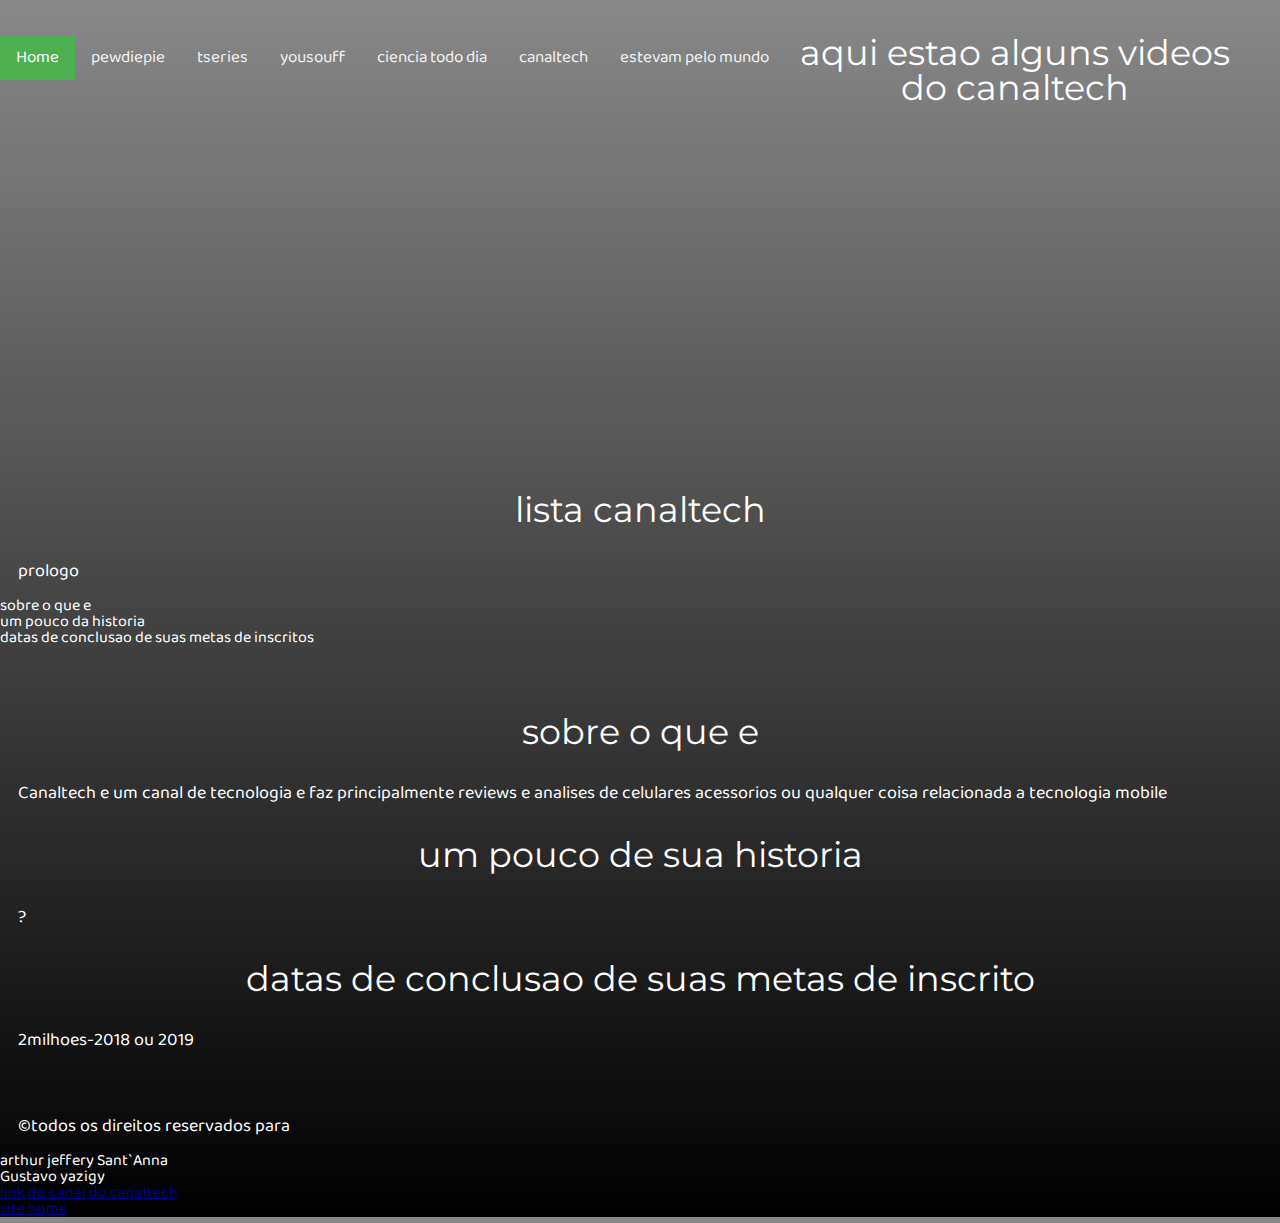
<file: canaltech.html>
<!DOCTYPE html>
<html lang="en">
<head>
    <meta charset="UTF-8">

    <meta name="viewport" content="width=device-width, initial-scale=1.0">

    <link href="https://fonts.googleapis.com/css2?family=Baloo+Paaji+2&display=swap" rel="stylesheet">

    <link href="https://fonts.googleapis.com/css2?family=Montserrat:wght@100&display=swap" rel="stylesheet">

    <link rel="stylesheet" type="text/css" href="reset.css">

    <link rel="stylesheet" type="text/css" href="style.css">

    <title>Nosso Projeto do You Tube</title>
</head>
<body>
	<header>
		        <div class="topnav">
      <a class="active" href="./home.html">Home</a>
      <a href="./index.html">pewdiepie</a>
      <a href="./index-t-series.html">tseries</a>
      <a href="./desenho.html">yousouff</a>
      <a href="./ciencia.html">ciencia todo dia</a>
      <a href="./canaltech.html">canaltech</a>
      <a href="./viagem.html">estevam pelo mundo</a>
    </div>
		<h1 class="titulo"class="titulo1"> aqui estao alguns videos do canaltech</h1>
		<div><iframe class="videos" width="900" height="506" src="https://www.youtube.com/embed/jw_e_ZZrfI8" frameborder="0" allow="accelerometer; autoplay; encrypted-media; gyroscope; picture-in-picture" allowfullscreen></iframe><iframe class="videos" width="424" height="238" src="https://www.youtube.com/embed/8jG97Va3IJ4" frameborder="0" allow="accelerometer; autoplay; encrypted-media; gyroscope; picture-in-picture" allowfullscreen></iframe><iframe class="videos" width="900" height="506" src="https://www.youtube.com/embed/PJa6eVedmsI" frameborder="0" allow="accelerometer; autoplay; encrypted-media; gyroscope; picture-in-picture" allowfullscreen></iframe></div>
		<div class="prologo">
			<h1 class="titulo">lista canaltech</h1>
			<p>prologo</p>
			<Ul>
				<li class="lista1">sobre o que e</li>
				<li class="lista1">um pouco da historia </li>
				<li class="lista1">datas de conclusao de suas metas de inscritos</li>
			</Ul>
			<br><br>
		</div>
	</header>
	<main>
		<div class="1parte">
			<h2 class="titulo">sobre o que e</h2>
			<p>Canaltech e um canal de tecnologia e faz principalmente reviews e analises de celulares acessorios ou qualquer coisa relacionada a tecnologia mobile</p>
		</div class="2parte">
			<h3 class="titulo">um pouco de sua historia</h3>
			<p>?</p>

		<div>
			<h4 class="titulo">datas de conclusao de suas metas de inscrito</h4>
			<ul>
				<li class="lista">2milhoes-2018 ou 2019</li>
			</ul>

		</div>

		<div class="3parte">
			
		</div>
	</main>
	<footer>
		<br><br><p> ©todos os direitos reservados para </p>
    <ul>

       <li class="lista1"> arthur jeffery Sant`Anna</li>
       <li class="lista1">Gustavo yazigy</li>

    </ul>
    <a href="https://www.youtube.com/user/canaltechbr/featured">link do canal do canaltech</a>
    <br><a href="./home.html">site home</a>
		
	</footer>


</body>
</html>
</file>
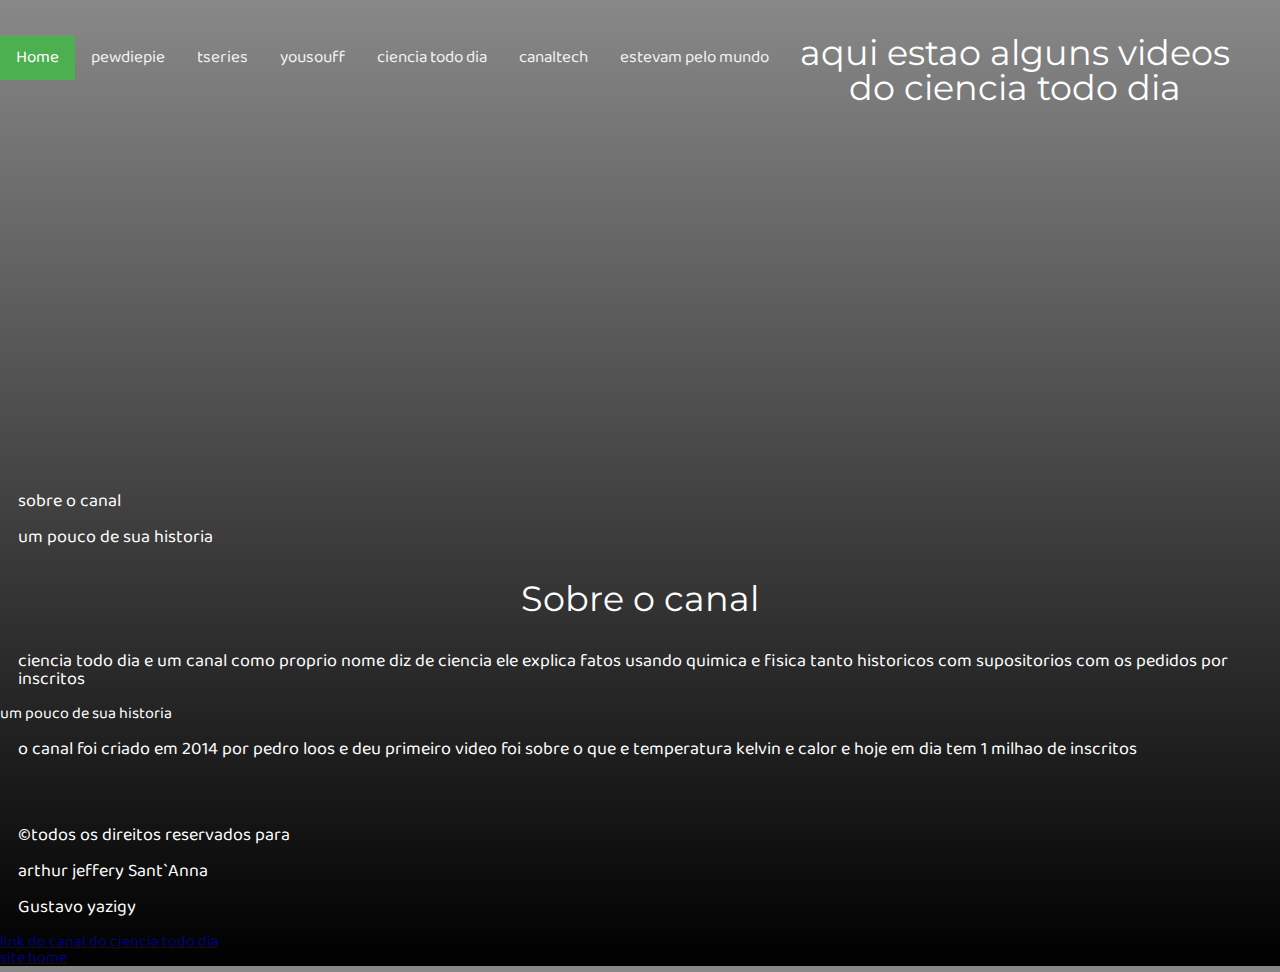
<file: ciencia.html>
<!DOCTYPE html>
<html lang="en">
<head>
    <meta charset="UTF-8">

    <meta name="viewport" content="width=device-width, initial-scale=1.0">

    <link href="https://fonts.googleapis.com/css2?family=Baloo+Paaji+2&display=swap" rel="stylesheet">

    <link href="https://fonts.googleapis.com/css2?family=Montserrat:wght@100&display=swap" rel="stylesheet">

    <link rel="stylesheet" type="text/css" href="reset.css">

    <link rel="stylesheet" type="text/css" href="style.css">

    <title>Nosso Projeto do You Tube</title>
</head>
<body>
	<header>
		        <div class="topnav">
      <a class="active" href="./home.html">Home</a>
      <a href="./index.html">pewdiepie</a>
      <a href="./index-t-series.html">tseries</a>
      <a href="./desenho.html">yousouff</a>
      <a href="./ciencia.html">ciencia todo dia</a>
      <a href="./canaltech.html">canaltech</a>
      <a href="./viagem.html">estevam pelo mundo</a>
    </div>
		<h1 class="titulo"class="titulo1">aqui estao alguns videos do ciencia todo dia</h1>
		<div class="vid">
			<iframe class="videos" width="424" height="238" src="https://www.youtube.com/embed/iY9eA7-WY54" frameborder="0" allow="accelerometer; autoplay; encrypted-media; gyroscope; picture-in-picture" allowfullscreen></iframe><iframe class="videos" width="900" height="506" src="https://www.youtube.com/embed/LqXnpIn2Uxs" frameborder="0" allow="accelerometer; autoplay; encrypted-media; gyroscope; picture-in-picture" allowfullscreen></iframe><iframe class="videos" width="900" height="506" src="https://www.youtube.com/embed/LJML4ffF4i0" frameborder="0" allow="accelerometer; autoplay; encrypted-media; gyroscope; picture-in-picture" allowfullscreen></iframe>
			
		</div>
		<div class="listas">
			<h2 class="titulo"></h2>
			<ul>
				<li class="lista">sobre o canal</li>
				<li class="lista">um pouco de sua historia</li>
			</ul>
		</div>
	</header>
		<main>
			<h3 class="titulo">Sobre o canal</h3>
			<p>ciencia todo dia e um canal como proprio nome diz de ciencia ele explica fatos usando quimica e fisica tanto historicos com supositorios com os pedidos por inscritos</p>
			<h4>um pouco de sua historia</h4>
			<p>o canal foi criado em 2014 por pedro loos e deu primeiro video foi sobre o que e temperatura kelvin e calor e hoje em dia tem  1 milhao de inscritos</p>
		</main>
		<footer>
				<br><br><p> ©todos os direitos reservados para </p>
			    <ul>

			       <li class="lista"> arthur jeffery Sant`Anna</li>
			       <li class="lista">Gustavo yazigy</li>

			    </ul>
			    <a href="https://www.youtube.com/user/cienciatododia/featured">link do canal do ciencia todo dia</a>
			    <br><a href="./home.html">site home</a>
				
			</footer>


	</body>
</html>
</file>
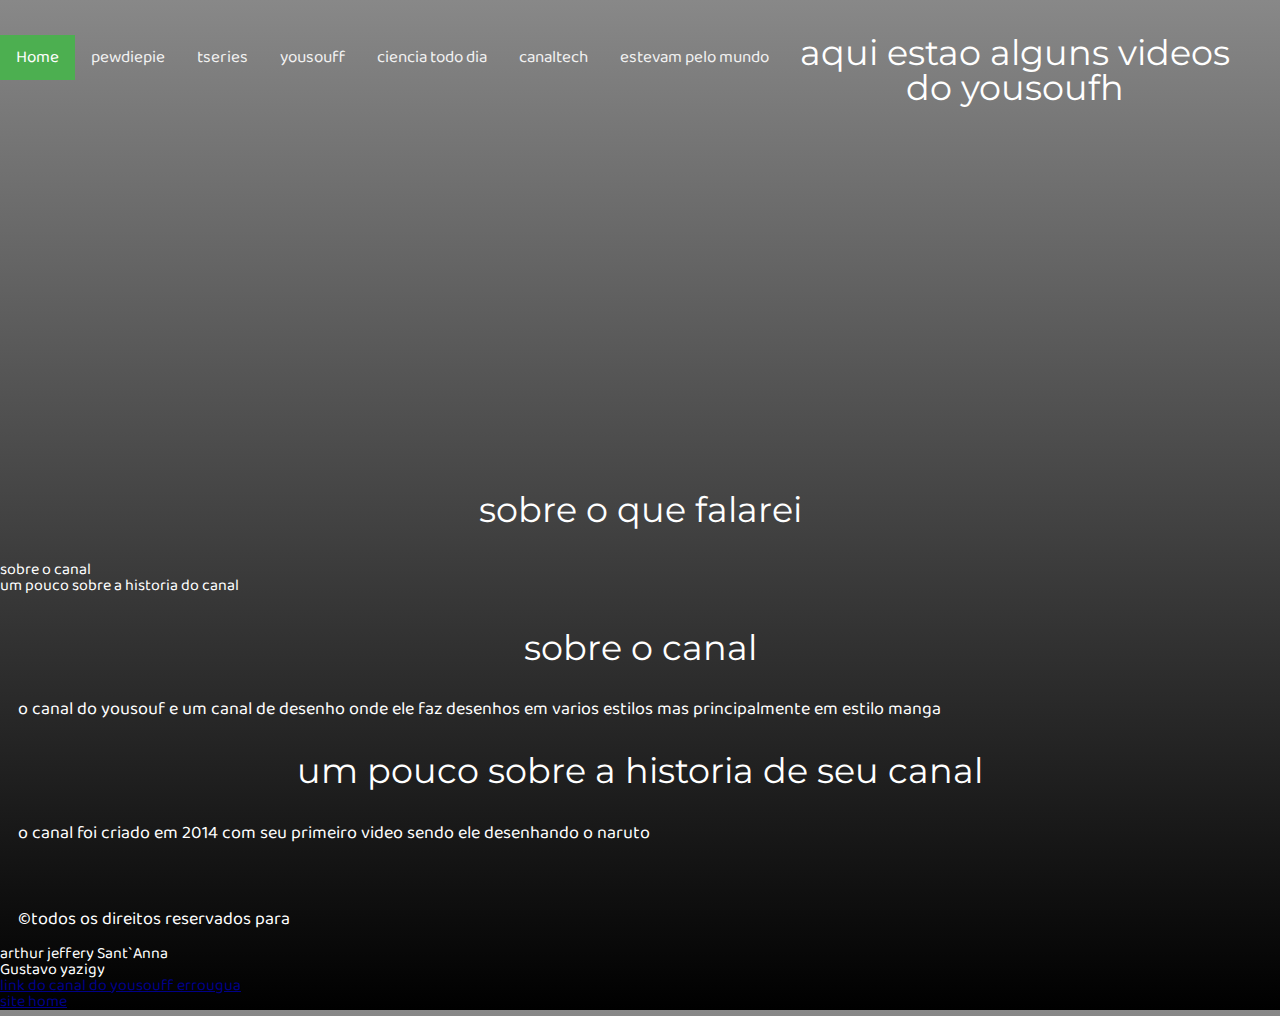
<file: desenho.html>
<!DOCTYPE html>
<html lang="en">
<head>
    <meta charset="UTF-8">

    <meta name="viewport" content="width=device-width, initial-scale=1.0">

    <link href="https://fonts.googleapis.com/css2?family=Baloo+Paaji+2&display=swap" rel="stylesheet">

    <link href="https://fonts.googleapis.com/css2?family=Montserrat:wght@100&display=swap" rel="stylesheet">

    <link rel="stylesheet" type="text/css" href="reset.css">

    <link rel="stylesheet" type="text/css" href="style.css">

    <title>Nosso Projeto do You Tube</title>
</head>
<body>
	<header>
		        <div class="topnav">
          <a class="active" href="./home.html">Home</a>
      <a href="./index.html">pewdiepie</a>
      <a href="./index-t-series.html">tseries</a>
      <a href="./desenho.html">yousouff</a>
      <a href="./ciencia.html">ciencia todo dia</a>
      <a href="./canaltech.html">canaltech</a>
      <a href="./viagem.html">estevam pelo mundo</a>
    </div>
		<div class="video">

			<h1 class="titulo"class="titulo1">aqui estao alguns videos do yousoufh</h1>
			<iframe class="videos" width="424" height="238" src="https://www.youtube.com/embed/XkF6o2ayHjU" frameborder="0" allow="accelerometer; autoplay; encrypted-media; gyroscope; picture-in-picture" allowfullscreen></iframe><iframe class="videos" width="900" height="506" src="https://www.youtube.com/embed/xgFAUfT4a60" frameborder="0" allow="accelerometer; autoplay; encrypted-media; gyroscope; picture-in-picture" allowfullscreen></iframe><iframe class="videos" width="900" height="506" src="https://www.youtube.com/embed/imnWINZqX7k" frameborder="0" allow="accelerometer; autoplay; encrypted-media; gyroscope; picture-in-picture" allowfullscreen></iframe>
		</div>
		<div class="listas">
			<h2 class="titulo">sobre o que falarei</h2>
			<ul>
				<li>sobre o canal</li>
				<li>um pouco sobre a historia do canal</li>

			</ul>

		</div>
	</header>
	<main>
		<div class="1paragrafo">
			<h3 class="titulo">sobre o canal</h3>
			<p>o canal do yousouf e um canal de desenho onde ele faz desenhos em varios estilos mas principalmente em estilo manga </p>
		</div>
		<div class="2paragrafo">
			<h4 class="titulo">um pouco sobre a historia de seu canal</h4>
			<p>o canal foi criado em 2014 com seu primeiro video sendo ele desenhando o naruto</p>
		</div>

	</main>
		<footer>
				<br><br><p> ©todos os direitos reservados para </p>
			    <ul>

			       <li class="lista1"> arthur jeffery Sant`Anna</li>
			       <li class="lista1">Gustavo yazigy</li>

			    </ul>
			    <a href="https://www.youtube.com/channel/UC6SMh_Bf6sIUf0v-A-Mnuiw/videos">link do canal do yousouff errougua</a>
			    <br><a href="./home.html">site home</a>
				
			</footer>


	</body>
</html>
</file>
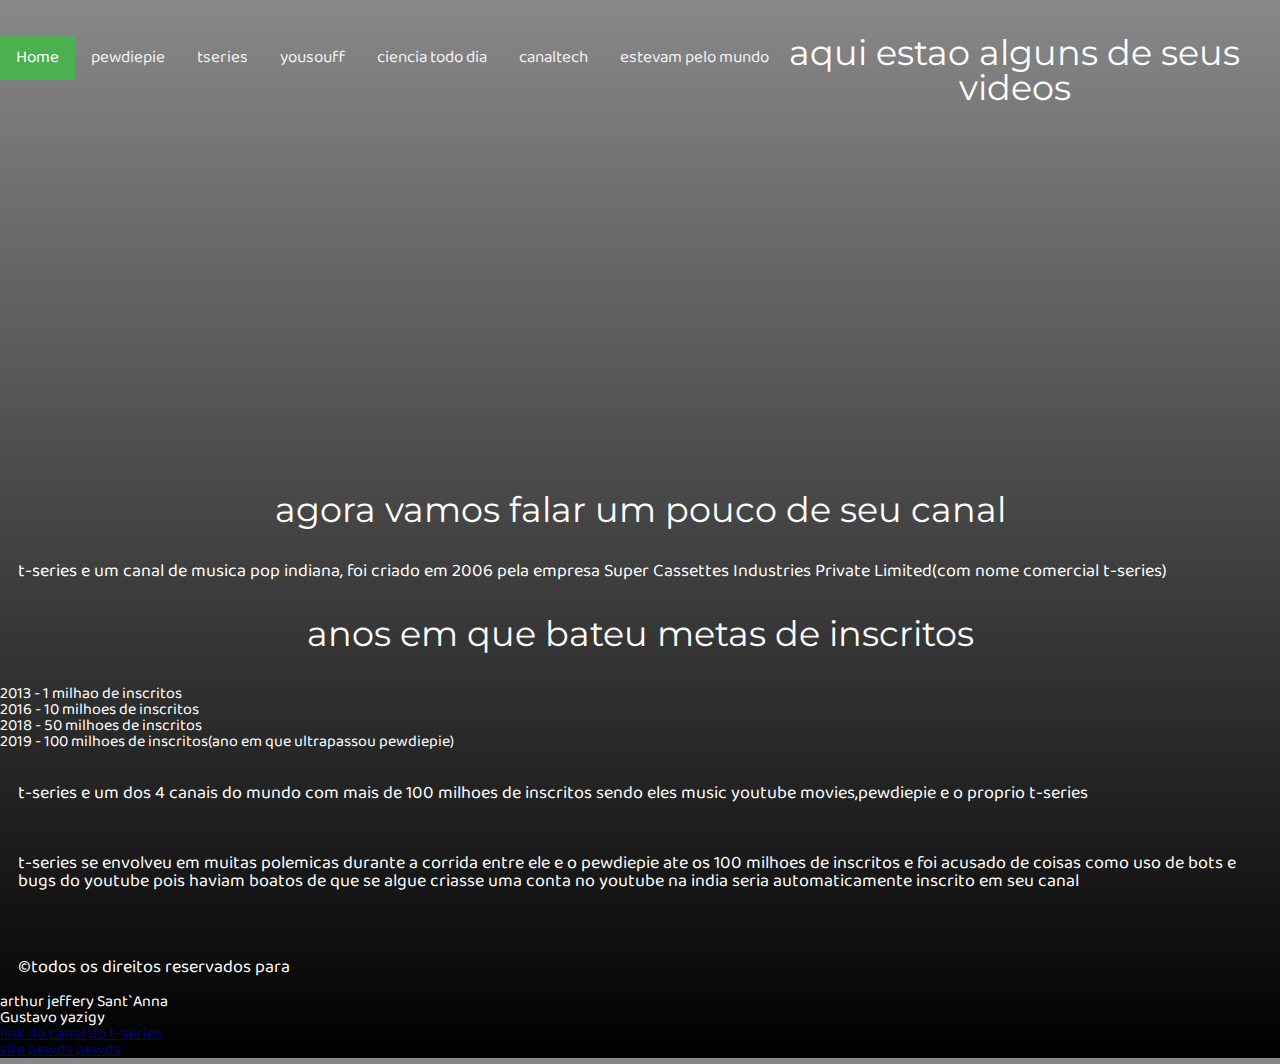
<file: index-t-series.html>
<!DOCTYPE html>
<html lang="en">
<head>
    <meta charset="UTF-8">

    <meta name="viewport" content="width=device-width, initial-scale=1.0">

    <link href="https://fonts.googleapis.com/css2?family=Baloo+Paaji+2&display=swap" rel="stylesheet">

    <link href="https://fonts.googleapis.com/css2?family=Montserrat:wght@100&display=swap" rel="stylesheet">

    <link rel="stylesheet" type="text/css" href="reset.css">

    <link rel="stylesheet" type="text/css" href="style.css">

    <title>Nosso Projeto do You Tube</title>
</head>
<body>
	
	<header>
		        <div class="topnav">
            <a class="active" href="./home.html">Home</a>
      <a href="./index.html">pewdiepie</a>
      <a href="./index-t-series.html">tseries</a>
      <a href="./desenho.html">yousouff</a>
      <a href="./ciencia.html">ciencia todo dia</a>
      <a href="./canaltech.html">canaltech</a>
      <a href="./viagem.html">estevam pelo mundo</a>
    </div>
		<div class="conteudo-superior-header">
			<h1 class="titulo"class="titulo1">aqui estao alguns de seus videos</h1>
			<iframe class="videos" width="900" height="506" src="https://www.youtube.com/embed/1bvYHkQxWmg" frameborder="0" allow="accelerometer; autoplay; encrypted-media; gyroscope; picture-in-picture" allowfullscreen></iframe>
			<iframe class="videos" width="900" height="506" src="https://www.youtube.com/embed/PdjC8e7GFWg" frameborder="0" allow="accelerometer; autoplay; encrypted-media; gyroscope; picture-in-picture" allowfullscreen></iframe>
			<iframe class="videos" width="900" height="506" src="https://www.youtube.com/embed/LxMflwcBDK4" frameborder="0" allow="accelerometer; autoplay; encrypted-media; gyroscope; picture-in-picture" allowfullscreen></iframe>
			</div>
			<h1 class="titulo">agora vamos falar um pouco de seu canal</h1>
		
	</header>
	<main>

		<div>
			<p>t-series e um canal de musica pop indiana, foi criado em 2006 pela empresa Super Cassettes Industries Private Limited(com nome comercial t-series)</p>
			<h2 class="titulo">anos em que bateu metas de inscritos</h2>
			<ul>
				<li class="lista1">2013 - 1 milhao de inscritos</li>
				<li class="lista1">2016 - 10 milhoes de inscritos</li>
				<li class="lista1">2018 - 50 milhoes de inscritos</li>
				<li class="lista1">2019 - 100 milhoes de inscritos(ano em que ultrapassou pewdiepie)</li>

			</ul>
			<br>
			<p>t-series e um dos 4 canais do mundo com mais de 100 milhoes de inscritos sendo eles music youtube movies,pewdiepie e o proprio t-series</p>
			<br>
		</div>
		<p>t-series se envolveu em muitas polemicas durante a corrida entre ele e o pewdiepie ate os 100 milhoes de inscritos e foi acusado de coisas como uso de bots e bugs do youtube pois haviam boatos de que se algue criasse uma conta no youtube na india seria automaticamente inscrito em seu canal </p>
		
	</main>
	<footer>
		<br><br><p> ©todos os direitos reservados para </p>
    <ul>

       <li class="lista1"> arthur jeffery Sant`Anna</li>
       <li class="lista1">Gustavo yazigy</li>

    </ul>
    <a href="https://www.youtube.com/user/tseries/featured">link do canal do t-series</a>
    <br><a href="./index.html">site pewds pewds</a>
		
	</footer>
</body>
</file>
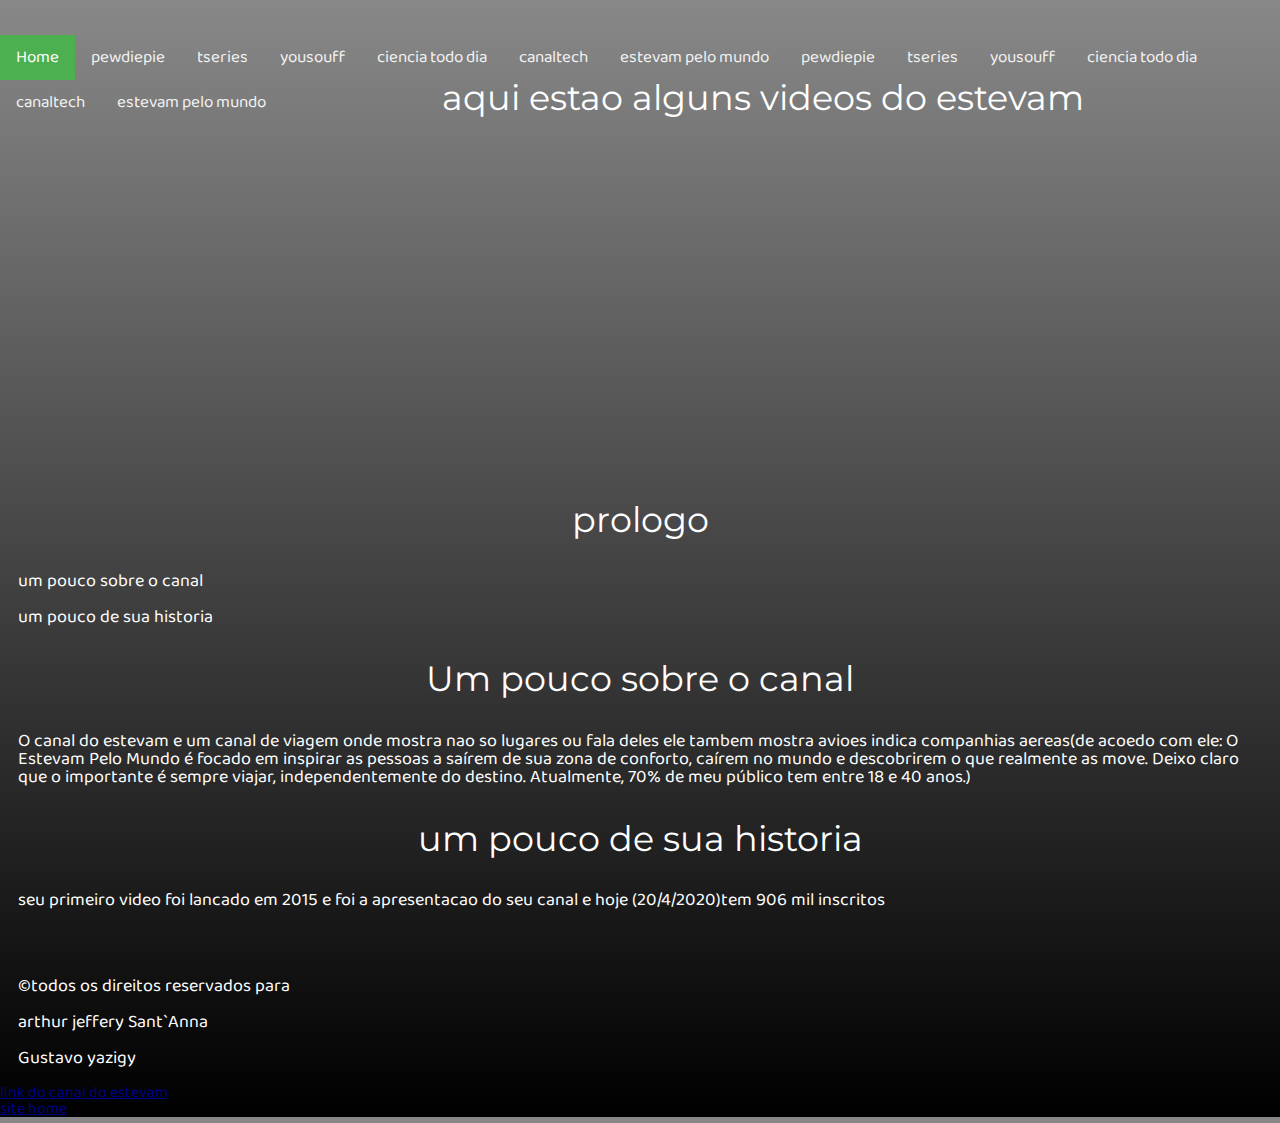
<file: viagem.html>
<!DOCTYPE html>
<html lang="en">
<head>
    <meta charset="UTF-8">

    <meta name="viewport" content="width=device-width, initial-scale=1.0">

    <link href="https://fonts.googleapis.com/css2?family=Baloo+Paaji+2&display=swap" rel="stylesheet">

    <link href="https://fonts.googleapis.com/css2?family=Montserrat:wght@100&display=swap" rel="stylesheet">

    <link rel="stylesheet" type="text/css" href="reset.css">

    <link rel="stylesheet" type="text/css" href="style.css">

    <title>Nosso Projeto do You Tube</title>
</head>
<body>
	<header>
		        <div class="topnav">
           <a class="active" href="./home.html">Home</a>
      <a href="./index.html">pewdiepie</a>
      <a href="./index-t-series.html">tseries</a>
      <a href="./desenho.html">yousouff</a>
      <a href="./ciencia.html">ciencia todo dia</a>
      <a href="./canaltech.html">canaltech</a>
      <a href="./viagem.html">estevam pelo mundo</a>
      <a href="./index.html">pewdiepie</a>
      <a href="./index-t-series.html">tseries</a>
      <a href="./desenho.html">yousouff</a>
      <a href="./ciencia.html">ciencia todo dia</a>
      <a href="./canaltech.html">canaltech</a>
      <a href="./viagem.html">estevam pelo mundo</a>
    </div>
		<h1 class="titulo"class="titulo1">aqui estao alguns videos do estevam</h1>
		<div class="los-videos">
			<iframe class="videos" width="424" height="238" src="https://www.youtube.com/embed/sRKeDmDtYqA" frameborder="0" allow="accelerometer; autoplay; encrypted-media; gyroscope; picture-in-picture" allowfullscreen></iframe><iframe class="videos" width="900" height="506" src="https://www.youtube.com/embed/pPwYkzUTPbU" frameborder="0" allow="accelerometer; autoplay; encrypted-media; gyroscope; picture-in-picture" allowfullscreen></iframe><iframe class="videos" width="900" height="506" src="https://www.youtube.com/embed/_gGaJq-9qFU" frameborder="0" allow="accelerometer; autoplay; encrypted-media; gyroscope; picture-in-picture" allowfullscreen></iframe>
		</div>
		<div class="1lista">
			<h2 class="titulo">prologo</h2>
			<ul>
				<li class="lista">um pouco sobre o canal</li>
				<li class="lista">um pouco de sua historia</li>
			</ul>
		</div>
	</header>
	<main>
		<div class="1paragrafo">
			<h3 class="titulo">Um pouco sobre o canal</h3>
			<p>O canal do estevam e um canal de viagem onde mostra nao so lugares ou fala deles ele tambem mostra avioes indica companhias aereas(de acoedo com ele: O Estevam Pelo Mundo é focado em inspirar as pessoas a saírem de sua zona de conforto, caírem no mundo e descobrirem o que realmente as move. Deixo claro que o importante é sempre viajar, independentemente do destino. Atualmente, 70% de meu público tem entre 18 e 40 anos.)</p>
		</div>
		<div class="2paragrafo">
			<h4 class="titulo">um pouco de sua historia</h4>
			<p>seu primeiro video foi lancado em 2015 e foi a apresentacao do seu canal e hoje (20/4/2020)tem 906 mil inscritos</p>
		</div>
	</main>
	<footer>
				<br><br><p> ©todos os direitos reservados para </p>
			    <ul>

			       <li class="lista"> arthur jeffery Sant`Anna</li>
			       <li class="lista">Gustavo yazigy</li>

			    </ul>
			    <a href="https://www.youtube.com/channel/UCLPXpKv6WDc7mtapsbMyPHg">link do canal do estevam</a>
			    <br><a href="./home.html">site home</a>
				
			</footer>


	</body>
</html>
</file>
<file: style.css>
/*css index*/
body {
	font-family: 'Baloo Paaji 2', sans-serif;
}
.videos {
	width:33%;
	display:inline-block;
	vertical-align:top;
	height:300px;
	margin:0 0 1em;
}

main {
	clear:left;
}

.imagem-pewds {
	width:33%;
	height:160px ;
	float:left;
	margin:1em;
}

.titulo {
	font-size: 2.2em;
	display: inline-block;
	margin: 1em;
	text-align:center;
	display: block;
	color: #FFFFFF;
	font-family: 'Montserrat', sans-serif;
}
p {
	color: #FFFFFF;
	font-size: 18px;
	margin:1em;
}
html {
	background: linear-gradient(#888888,#000000);
	color: #FFFFFF;
}
.lista:before{
	content: "🌟"
	margin:1em;
	font-size:18px;
}
.lista {
	margin:1em;
	font-size:18px;
}
<<<<<<< HEAD
=======

>>>>>>> 4636e160a5d226b85f338649a969a9823c529111
footer {
	color:#FFFFFF;
	text-align:center;
	background: linear-gradient(#000000,#666666)
}
footer a {
	color:#000088;
}
.destaques-img{
	background-image: url("https://pm1.narvii.com/6843/193511c35429f70dae770251247ab9978b5e0099v2_hq.jpg");
	background-repeat: no-repeat;
	background-size: contain;
	background-position: right;
}
<<<<<<< HEAD
/* Add a black background color to the top navigation */
.topnav {
  background-color: #333;
  overflow: hidden;
  width:100%;
}

/* Style the links inside the navigation bar */
.topnav a {
  float: left;
  color: #f2f2f2;
  text-align: center;
  padding: 14px 16px;
  text-decoration: none;
  font-size: 17px;
}

/* Change the color of links on hover */
.topnav a:hover {
  background-color: #ddd;
  color: black;
}

/* Add a color to the active/current link */
.topnav a.active {
  background-color: #4CAF50;
  color: white;
}
.titulo1:after {
	content:"☟";
=======

>>>>>>> 4636e160a5d226b85f338649a969a9823c529111
}
</file>
